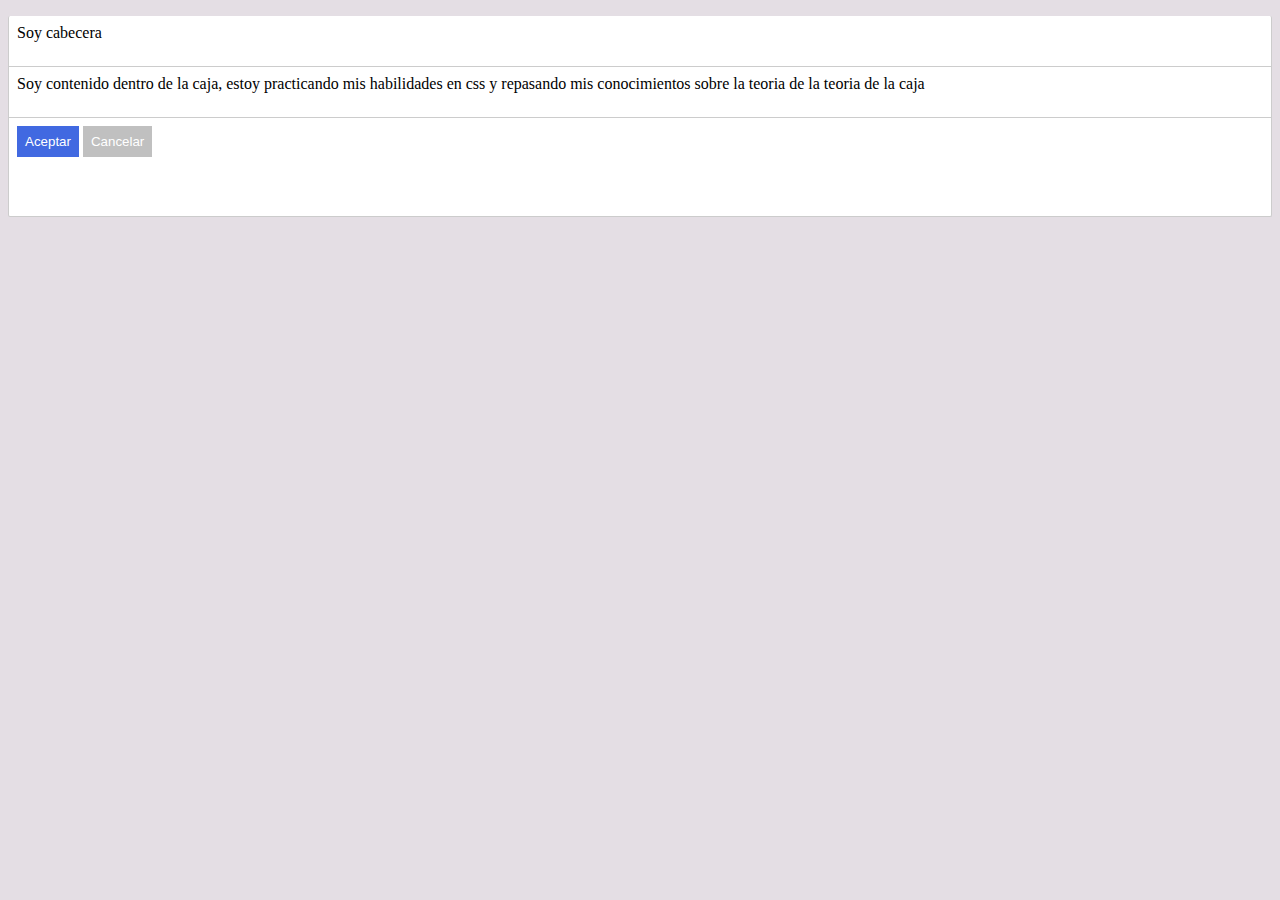
<file: src/index.html>
<!DOCTYPE html>
<html lang="en">
<head>
    <meta charset="UTF-8">
    <meta name="viewport" content="width=device-width, initial-scale=1.0">
    <link rel="stylesheet" href="style.css">
    <title>cats-link</title>
</head>
<body>
  
 <section>
    
<div class="box">
<p>Soy cabecera</p>
<p class="texto">Soy contenido dentro de la caja, estoy practicando mis habilidades en css y repasando mis conocimientos sobre la teoria
    de la teoria de la caja</p>
 <div class="btn"> 
     <button class="btn1">Aceptar</button>   
    <button class="btn2">Cancelar</button>
</div>  

</div>
 </section>

 <script></script>
</body>
</html>
</file>
<file: src/style.css>
body{
    background-color: rgb(228, 222, 228);
}

.btn1{
    background-color: royalblue;
    padding: 8px;
    color: white;
    border: 0px;
}

.btn2{
    background-color: silver;
    padding: 8px;
    color: white;
    border: 0px;
}
.box{
    background-color: white;
    width:auto ;
    height:200px ;
    border-style: solid;
    border-width: 1px;
    border-color: #ccc;
    border-radius: 2px;
    border-top: solid 0px;
}

p{
   padding: 8px;
}
.texto{
  
    padding: 8px;
    border-top: solid 1px #ccc;
}
.btn{
    border-top: solid 1px #ccc;
    padding: 8px;
   
}
</file>
